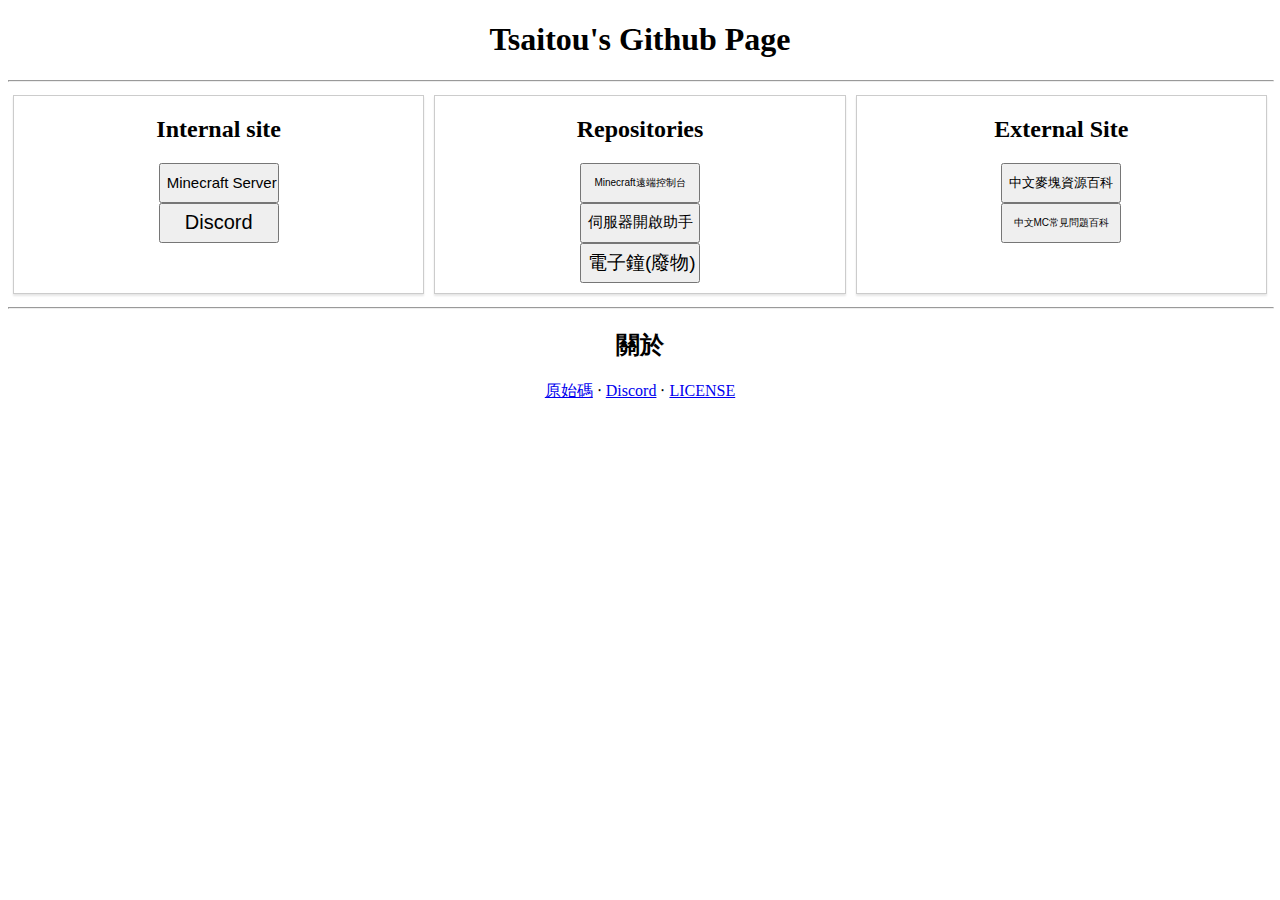
<file: index.html>
<!DOCTYPE html>
<html>
  <head>
    <meta charset="utf-8">
    <title>Tsaitou's Github page</title>
    <meta name="color-scheme" content="light dark">
    <meta name="theme-color" content="#fff">
    <link rel="stylesheet" type="text/css" href="/css/style.css">
    <meta name="viewport" content="width=device-width, initial-scale=1.0, maximum-scale=1.0, user-scalable=yes">
  </head>
  <body>
    <div class="center font">
      <header>
        <h1>Tsaitou's Github Page</h1>
        <hr>
      </header>
      <div class="mainpage_row">
        <div class="box">
          <h2>Internal site</h2>
          <input type="button" value="Minecraft Server" onclick="location.href='/innovation.html'" style="width:120px;height:40px;font-size:15px;"></input>
          <br>
          <input type="button" value="Discord" onclick="location.href='/discord.html'" style="width:120px;height:40px;font-size:20px;"></input>
        </div>
        <div class="box">
          <h2>Repositories</h2>
          <input type="button" value="Minecraft遠端控制台" onclick="location.href='https://github.com/tsaitou7361/MCRcon'" style="width:120px;height:40px;font-size:10px;"></input>
          <br>
          <input type="button" value="伺服器開啟助手" onclick="location.href='https://github.com/tsaitou7361/Server-opening-helper'" style="width:120px;height:40px;font-size:15px;"></input>
          <br>
          <input type="button" value="電子鐘(廢物)" onclick="location.href='https://github.com/tsaitou7361/digital-clock'" style="width:120px;height:40px;font-size:19px;"></input>
        </div>
        <div class="box">
          <h2>External Site</h2>
          <input type="button" value="中文麥塊資源百科" onclick="location.href='https://mcmod.miraheze.org/'" style="width:120px;height:40px;font-size:13px;"></input>
          <br>
          <input type="button" value="中文MC常見問題百科" onclick="location.href='https://zhmcfaq.miraheze.org/'" style="width:120px;height:40px;font-size:10px;"></input>
        </div>
      </div>
      <footer>
        <hr>
        <h2>關於</h2>
        <a href="https://github.com/tsaitou7361/tsaitou7361.github.io/blob/main/index.html">原始碼</a> ‧ <a href="/discord.html">Discord</a> ‧ <a href="https://www.gnu.org/licenses/gpl-3.0.en.html">LICENSE</a>
      </footer>
    </div>
  </body>
</html>
</file>
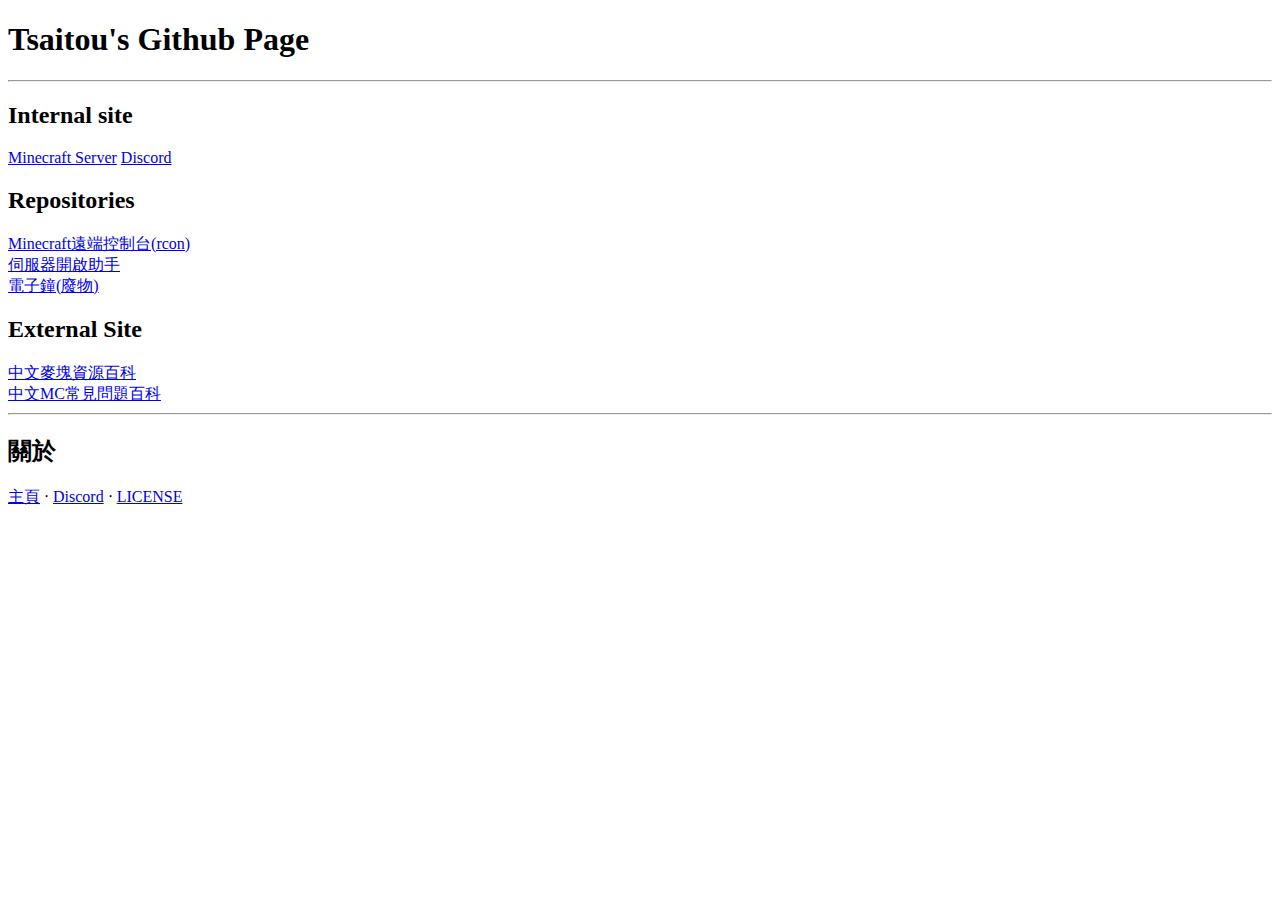
<file: home/index.html>
<!DOCTYPE html>
<html>
  <head>
    <meta charset="utf-8">
    <title>Tsaitou's Github page</title>
    <link rel="style" type="text/css" href="/css/style.css">
  </head>
  <body class="center font">
    <header>
      <h1>Tsaitou's Github Page</h1>
      <hr>
    </header>
    <div class="mainpage_row">
      <div class="box">
        <h2>Internal site</h2>
        <a href="/innovation/index.html">Minecraft Server</a>
        <a href="/discord-redirect/index.html">Discord</a>
      </div>
      <div class="box">
        <h2>Repositories</h2>
        <a href="https://github.com/tsaitou7361/MCRcon">Minecraft遠端控制台(rcon)</a>
        <br>
        <a href="https://github.com/tsaitou7361/Server-opening-helper">伺服器開啟助手</a>
        <br>
        <a href="https://github.com/tsaitou7361/digital-clock">電子鐘(廢物)</a>
      </div>
      <div class="box">
        <h2>External Site</h2>
        <a href="https://mcmod.miraheze.org/">中文麥塊資源百科</a>
        <br>
        <a href="https://zhmcfaq.miraheze.org/">中文MC常見問題百科</a>
      </div>
    </div>
    <footer>
      <hr>
      <h2>關於</h2>
      <a href="/home/index.html">主頁</a> ‧ <a href="/discord-redirect/index.html">Discord</a> ‧ <a href="/LICENSE">LICENSE</a>
    </footer>
  </body>
</html>
</file>
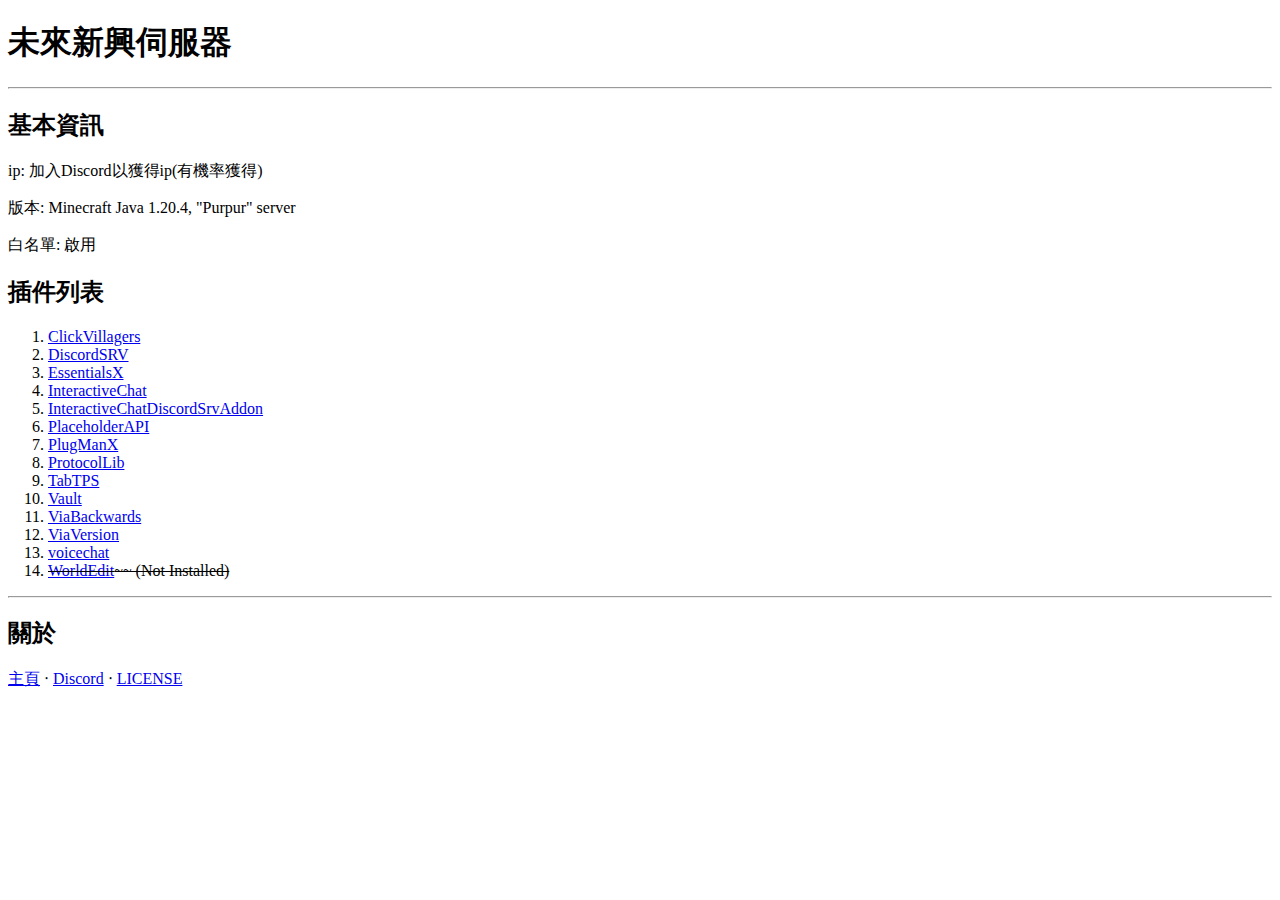
<file: innovation/index.html>
<!DOCTYPE html>
<html lang="zh">
  <head>
    <meta charset="utf-8">
    <title>未來新興伺服器</title>
    <meta name="color-scheme" content="light dark">
    <meta name="theme-color" content="#fff">
    <meta name="viewport" content="width=device-width, initial-scale=1.0, maximum-scale=1.0, user-scalable=yes">
    <link rel="chromium-gray" type="text/css" href="/css/chromium-gray.css">
    <link rel="style" type="text/css" href="/css/style.css">
  </head>

  <body>
    
    <header class="center font">
      <h1>未來新興伺服器</h1>
    <hr>
    </header>

    <h2>基本資訊</h2>
      <p>ip: 加入Discord以獲得ip(有機率獲得)</p>
      <p>版本: Minecraft Java 1.20.4, "Purpur" server</p>
      <p>白名單: 啟用</p>

    <h2>插件列表</h2>
      <ol type="1">
        <li>
          <a href="https://modrinth.com/plugin/clickvillagers">ClickVillagers</a>
        </li>
        <li>
          <a href="https://modrinth.com/plugin/discordsrv">DiscordSRV</a>
        </li>
        <li>
          <a href="https://modrinth.com/plugin/essentialsx">EssentialsX</a>
        </li>
        <li>
          <a href="https://www.spigotmc.org/resources/interactivechat-show-items-inventory-in-chat-custom-chat-keywords-bungee-velocity-support.75870/">InteractiveChat</a>
        </li>
        <li>
          <a href="https://www.spigotmc.org/resources/interactivechat-discordsrv-addon-show-items-and-invs-on-discord-preview-discord-images-in-game.83917/">InteractiveChatDiscordSrvAddon</a>
        </li>
        <li>
          <a href="https://www.spigotmc.org/resources/placeholderapi.6245/">PlaceholderAPI</a>
        </li>
        <li>
          <a href="https://www.spigotmc.org/resources/plugmanx.88135/">PlugManX</a>
        </li>
        <li>
          <a href="https://www.spigotmc.org/resources/protocollib.1997/">ProtocolLib</a>
        </li>
        <li>
          <a href="https://modrinth.com/plugin/tabtps">TabTPS</a>
        </li>
        <li>
          <a href="https://www.spigotmc.org/resources/vault.34315/">Vault</a>
        </li>
        <li>
          <a href="https://modrinth.com/plugin/viabackwards">ViaBackwards</a>
        </li>
        <li>
          <a href="https://modrinth.com/plugin/viaversion">ViaVersion</a>
        </li>
        <li>
          <a href="https://modrinth.com/plugin/simple-voice-chat">voicechat</a>
        </li>
        <li>
          <del>
            <a href="https://modrinth.com/plugin/worldedit">WorldEdit</a>~~ (Not Installed)
          </del>
        </li>
      </ol>
    <footer class="center">
      <hr>
      <h2>關於</h2>
      <a href="/index.html">主頁</a> ‧ <a href="/discord-redirect/index.html">Discord</a> ‧ <a href="/LICENSE">LICENSE</a>
    </footer>
  </body>
</html>
</file>
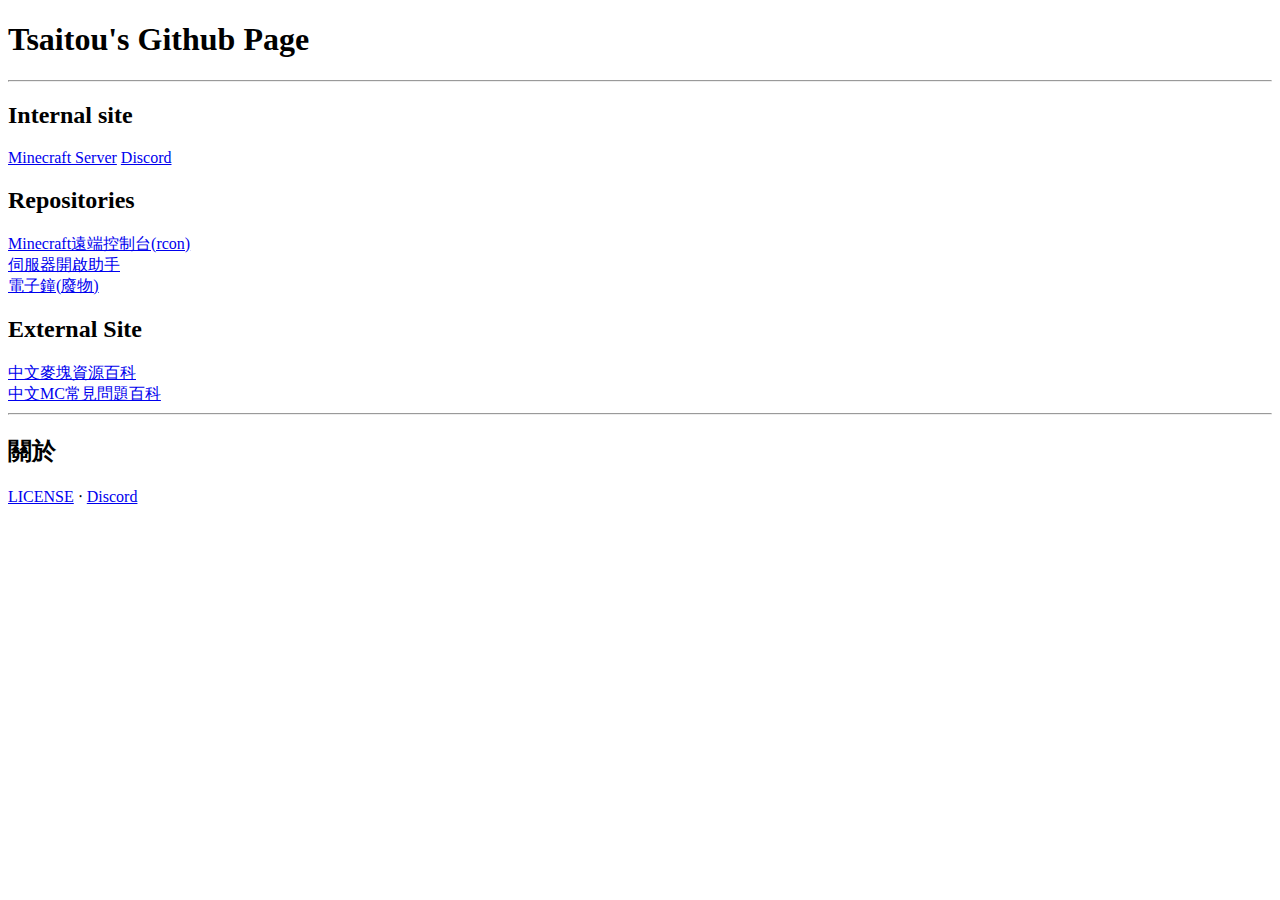
<file: main/index.html>
<!DOCTYPE html>
<html>
  <head>
    <meta charset="utf-8">
    <title>Tsaitou's Github page</title>
    <link rel="style" type="text/css" href="/css/style.css">
  </head>
  <body class="center font">
    <header>
      <h1>Tsaitou's Github Page</h1>
      <hr>
    </header>
    <div class="mainpage_row">
      <div class="box">
        <h2>Internal site</h2>
        <a href="innovation.html">Minecraft Server</a>
        <a href="discord-redirect.html">Discord</a>
      </div>
      <div class="box">
        <h2>Repositories</h2>
        <a href="https://github.com/tsaitou7361/MCRcon">Minecraft遠端控制台(rcon)</a>
        <br>
        <a href="https://github.com/tsaitou7361/Server-opening-helper">伺服器開啟助手</a>
        <br>
        <a href="https://github.com/tsaitou7361/digital-clock">電子鐘(廢物)</a>
      </div>
      <div class="box">
        <h2>External Site</h2>
        <a href="https://mcmod.miraheze.org/">中文麥塊資源百科</a>
        <br>
        <a href="https://zhmcfaq.miraheze.org/">中文MC常見問題百科</a>
      </div>
    </div>
    <footer>
      <hr>
      <h2>關於</h2>
      <a href="https://raw.githubusercontent.com/tsaitou7361/tsaitou7361.github.io/main/LICENSE">LICENSE</a>
      ‧
      <a href="discord-redirect.html">Discord</a>
    </footer>
  </body>
</html>
</file>
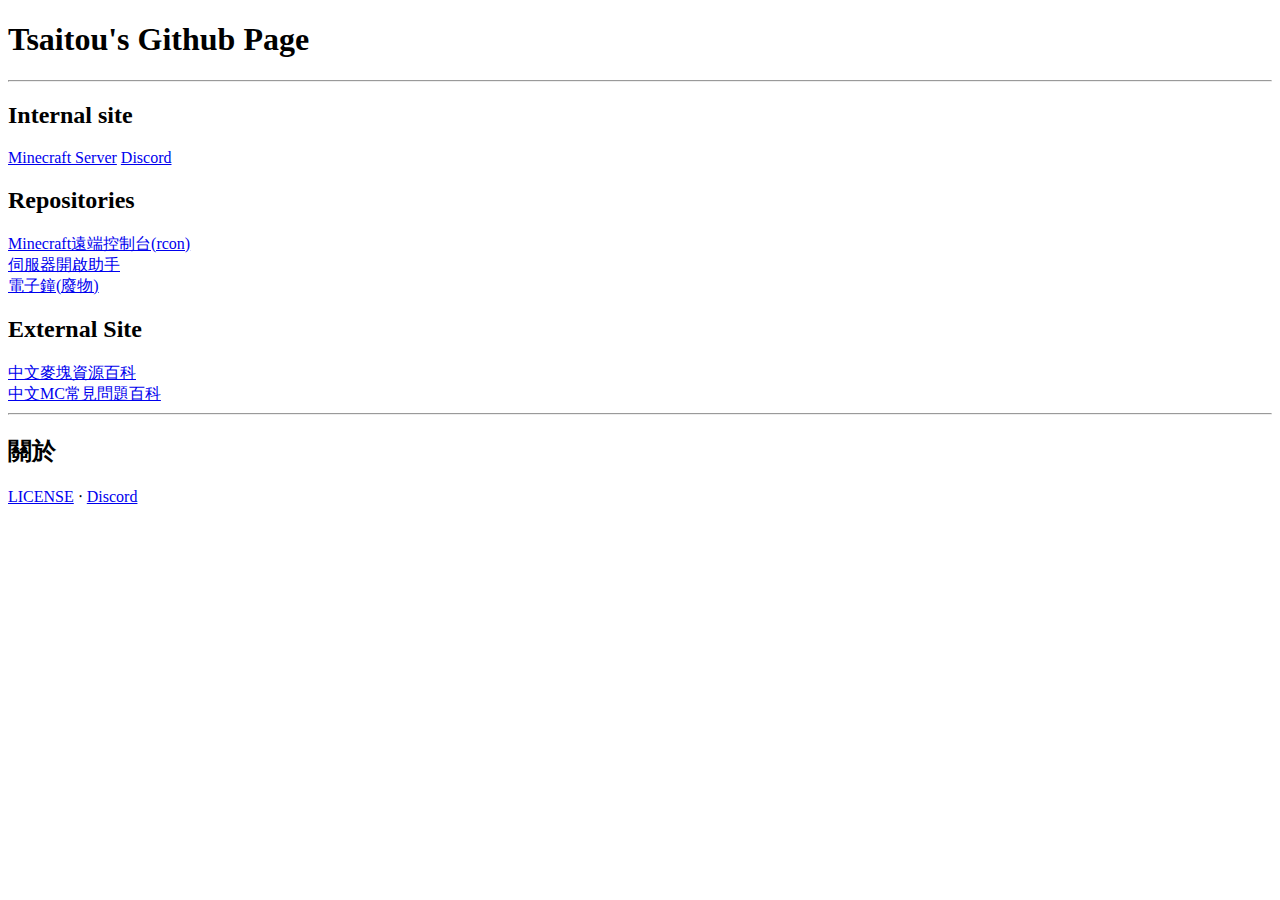
<file: sites/index.html>
<!DOCTYPE html>
<html>
  <head>
    <meta charset="utf-8">
    <title>Tsaitou's Github page</title>
    <link rel="style" type="text/css" href="style.css">
  </head>
  <body class="center font">
    <header>
      <h1>Tsaitou's Github Page</h1>
      <hr>
    </header>
    <div class="mainpage_row">
      <div class="box">
        <h2>Internal site</h2>
        <a href="innovation.html">Minecraft Server</a>
        <a href="discord-redirect.html">Discord</a>
      </div>
      <div class="box">
        <h2>Repositories</h2>
        <a href="https://github.com/tsaitou7361/MCRcon">Minecraft遠端控制台(rcon)</a>
        <br>
        <a href="https://github.com/tsaitou7361/Server-opening-helper">伺服器開啟助手</a>
        <br>
        <a href="https://github.com/tsaitou7361/digital-clock">電子鐘(廢物)</a>
      </div>
      <div class="box">
        <h2>External Site</h2>
        <a href="https://mcmod.miraheze.org/">中文麥塊資源百科</a>
        <br>
        <a href="https://zhmcfaq.miraheze.org/">中文MC常見問題百科</a>
      </div>
    </div>
    <footer>
      <hr>
      <h2>關於</h2>
      <a href="https://raw.githubusercontent.com/tsaitou7361/tsaitou7361.github.io/main/LICENSE">LICENSE</a>
      ‧
      <a href="discord-redirect.html">Discord</a>
    </footer>
  </body>
</html>
</file>
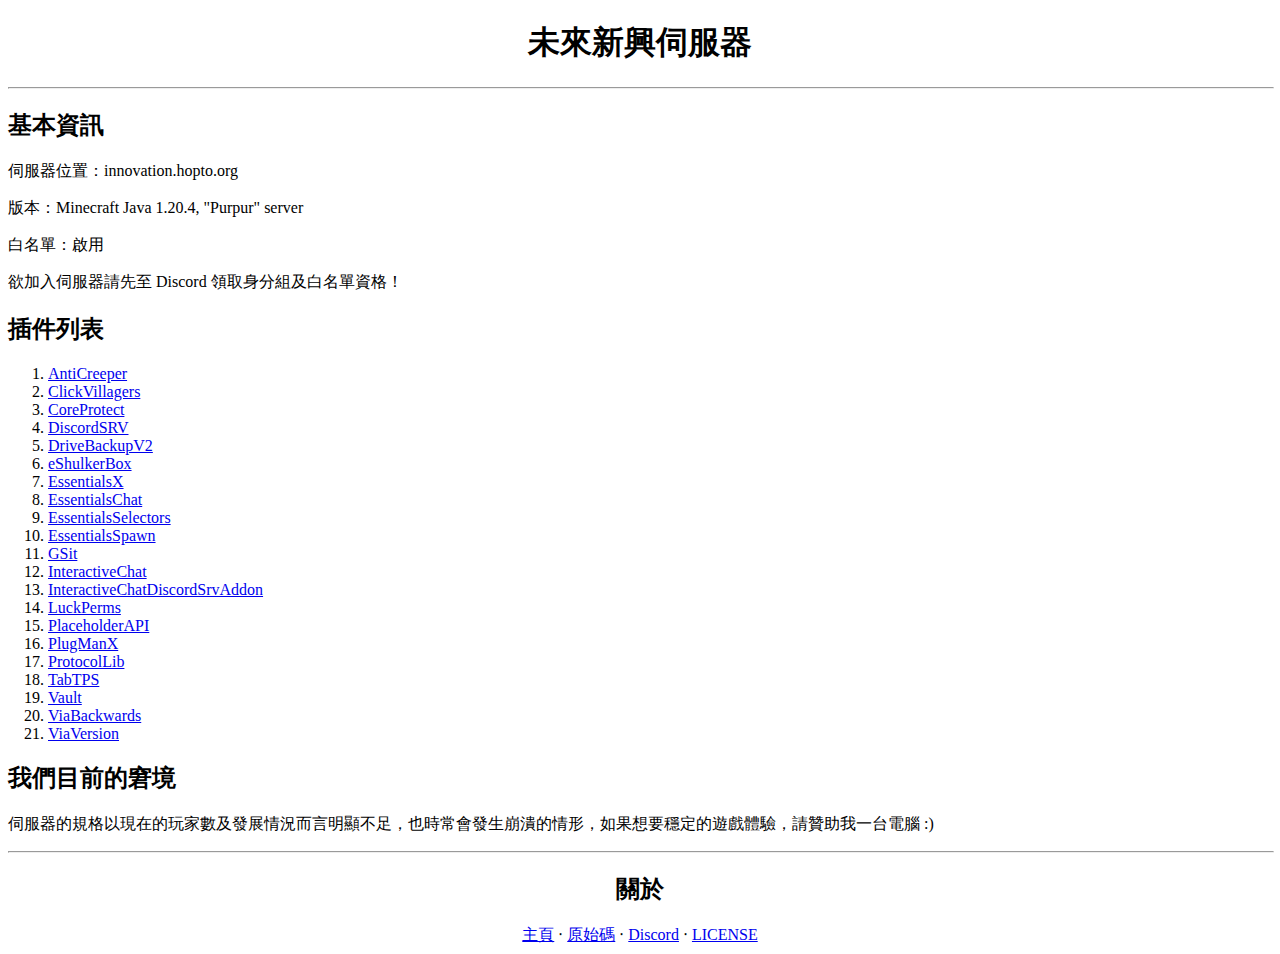
<file: innovation.html>
<!DOCTYPE html>
<html lang="zh">
  <head>
    <meta charset="utf-8">
    <title>未來新興伺服器</title>
    <meta name="color-scheme" content="light dark">
    <meta name="theme-color" content="#fff">
    <meta name="viewport" content="width=device-width, initial-scale=1.0, maximum-scale=1.0, user-scalable=yes">
    <link rel="chromium-gray" type="text/css" href="/css/chromium-gray.css">
    <link rel="stylesheet" type="text/css" href="/css/style.css">
  </head>

  <body class="font">
    
    <header class="center">
      <h1>未來新興伺服器</h1>
    <hr>
    </header>

    <h2>基本資訊</h2>
      <p>伺服器位置：innovation.hopto.org</p>
      <p>版本：Minecraft Java 1.20.4, "Purpur" server</p>
      <p>白名單：啟用</p>
      <p>欲加入伺服器請先至 Discord 領取身分組及白名單資格！</p>

    <h2>插件列表</h2>
      <ol type="1">
        <li>
          <a href="https://www.spigotmc.org/resources/anticreeper-1-17-1-1-20-1-prevent-explosions-damage-caused-by-them.32129/">AntiCreeper</a>
        </li>
        <li>
          <a href="https://modrinth.com/plugin/clickvillagers">ClickVillagers</a>
        </li>
        <li>
          <a href="https://modrinth.com/plugin/coreprotect">CoreProtect</a>
        </li>
        <li>
          <a href="https://modrinth.com/plugin/discordsrv">DiscordSRV</a>
        </li>
        <li>
          <a href="https://www.spigotmc.org/resources/drivebackupv2.79519/">DriveBackupV2</a>
        </li>
        <li>
          <a href="https://www.spigotmc.org/resources/%E2%9C%A8-eshulkerbox-%E2%9C%A8-let-players-interact-with-shulker-boxes-in-a-better-way-and-comfort-1-13-1-20.106156/">eShulkerBox</a>
        </li>
        <li>
          <a href="https://modrinth.com/plugin/essentialsx">EssentialsX</a>
        </li>
        <li>
          <a href="https://essentialsx.net/downloads.html">EssentialsChat</a>
        </li>
        <li>
          <a href="https://modrinth.com/plugin/essxselectors">EssentialsSelectors</a>
        </li>
        <li>
          <a href="https://essentialsx.net/downloads.html">EssentialsSpawn</a>
        </li>
        <li>
          <a href="https://www.spigotmc.org/resources/gsit-modern-sit-seat-and-chair-lay-and-crawl-plugin-1-13-1-20-4.62325/">GSit</a>
        </li>
        <li>
          <a href="https://www.spigotmc.org/resources/interactivechat-show-items-inventory-in-chat-custom-chat-keywords-bungee-velocity-support.75870/">InteractiveChat</a>
        </li>
        <li>
          <a href="https://www.spigotmc.org/resources/interactivechat-discordsrv-addon-show-items-and-invs-on-discord-preview-discord-images-in-game.83917/">InteractiveChatDiscordSrvAddon</a>
        </li>
        <li>
          <a href="https://www.spigotmc.org/resources/luckperms.28140/">LuckPerms</a>
        </li>
        <li>
          <a href="https://www.spigotmc.org/resources/placeholderapi.6245/">PlaceholderAPI</a>
        </li>
        <li>
          <a href="https://www.spigotmc.org/resources/plugmanx.88135/">PlugManX</a>
        </li>
        <li>
          <a href="https://www.spigotmc.org/resources/protocollib.1997/">ProtocolLib</a>
        </li>
        <li>
          <a href="https://modrinth.com/plugin/tabtps">TabTPS</a>
        </li>
        <li>
          <a href="https://www.spigotmc.org/resources/vault.34315/">Vault</a>
        </li>
        <li>
          <a href="https://modrinth.com/plugin/viabackwards">ViaBackwards</a>
        </li>
        <li>
          <a href="https://modrinth.com/plugin/viaversion">ViaVersion</a>
        </li>
      </ol>
    <h2>我們目前的窘境</h2>
      <p>伺服器的規格以現在的玩家數及發展情況而言明顯不足，也時常會發生崩潰的情形，如果想要穩定的遊戲體驗，請贊助我一台電腦 :)</p>
    <footer class="center">
      <hr>
      <h2>關於</h2>
      <a href="/index.html">主頁</a> ‧ <a href="https://github.com/tsaitou7361/tsaitou7361.github.io/blob/main/innovation.html">原始碼</a> ‧ <a href="/discord.html">Discord</a> ‧ <a href="https://www.gnu.org/licenses/gpl-3.0.en.html">LICENSE</a>
    </footer>
  </body>
</html>
</file>
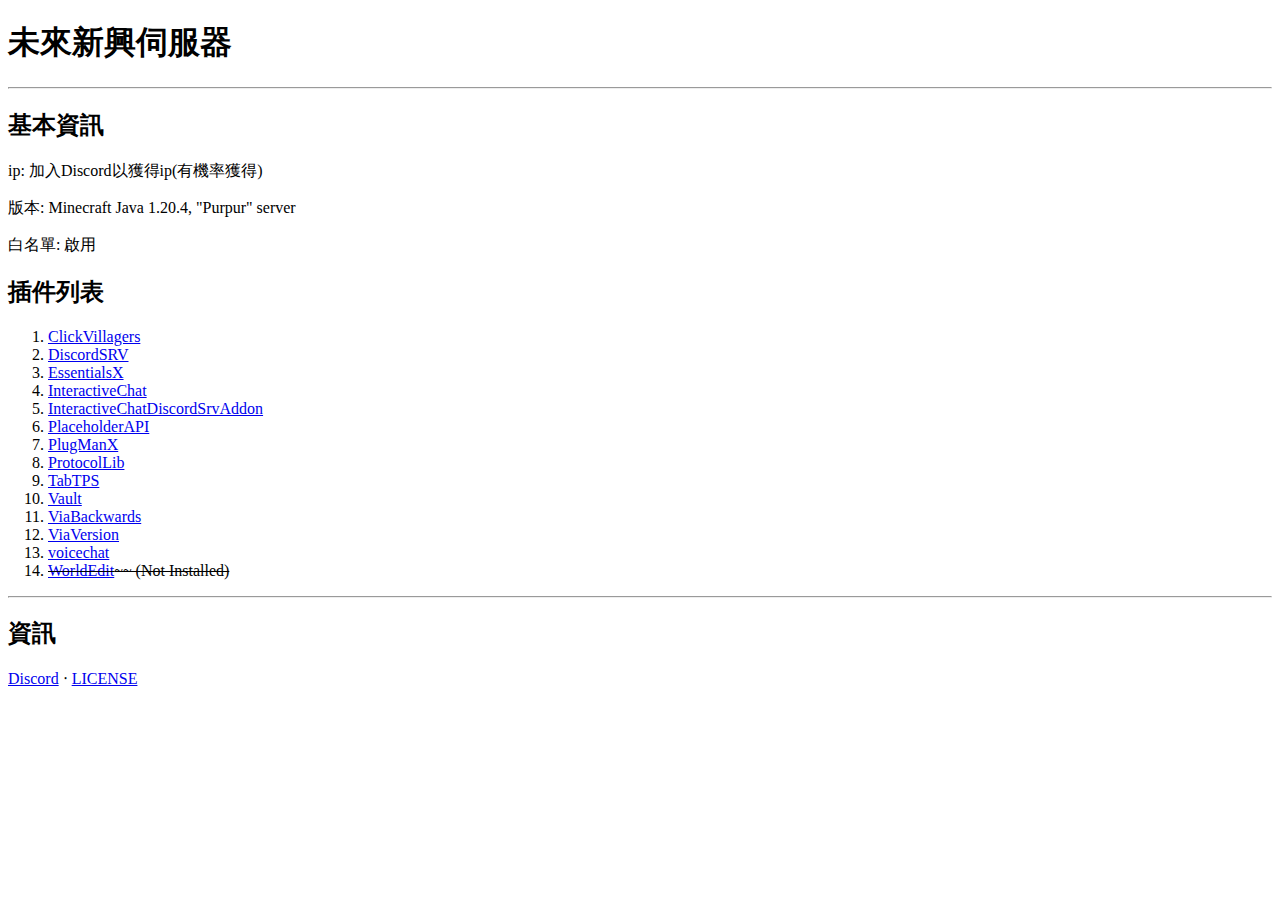
<file: innovation/innovation.html>
<!DOCTYPE html>
<html lang="zh">
  <head>
    <meta charset="utf-8">
    <title>未來新興伺服器</title>
    <meta name="color-scheme" content="light dark">
    <meta name="theme-color" content="#fff">
    <meta name="viewport" content="width=device-width, initial-scale=1.0, maximum-scale=1.0, user-scalable=yes">
    <link rel="chromium-gray" type="text/css" href="/css/chromium-gray.css">
    <link rel="style" type="text/css" href="/css/style.css">
  </head>
  <body>

    <header class="center">
      <h1>未來新興伺服器</h1>
    <hr>
    </header>

    <h2>基本資訊</h2>
      <p>ip: 加入Discord以獲得ip(有機率獲得)</p>
      <p>版本: Minecraft Java 1.20.4, "Purpur" server</p>
      <p>白名單: 啟用</p>

    <h2>插件列表</h2>
      <ol type="1">
        <li>
          <a href="https://modrinth.com/plugin/clickvillagers">ClickVillagers</a>
        </li>
        <li>
          <a href="https://modrinth.com/plugin/discordsrv">DiscordSRV</a>
        </li>
        <li>
          <a href="https://modrinth.com/plugin/essentialsx">EssentialsX</a>
        </li>
        <li>
          <a href="https://www.spigotmc.org/resources/interactivechat-show-items-inventory-in-chat-custom-chat-keywords-bungee-velocity-support.75870/">InteractiveChat</a>
        </li>
        <li>
          <a href="https://www.spigotmc.org/resources/interactivechat-discordsrv-addon-show-items-and-invs-on-discord-preview-discord-images-in-game.83917/">InteractiveChatDiscordSrvAddon</a>
        </li>
        <li>
          <a href="https://www.spigotmc.org/resources/placeholderapi.6245/">PlaceholderAPI</a>
        </li>
        <li>
          <a href="https://www.spigotmc.org/resources/plugmanx.88135/">PlugManX</a>
        </li>
        <li>
          <a href="https://www.spigotmc.org/resources/protocollib.1997/">ProtocolLib</a>
        </li>
        <li>
          <a href="https://modrinth.com/plugin/tabtps">TabTPS</a>
        </li>
        <li>
          <a href="https://www.spigotmc.org/resources/vault.34315/">Vault</a>
        </li>
        <li>
          <a href="https://modrinth.com/plugin/viabackwards">ViaBackwards</a>
        </li>
        <li>
          <a href="https://modrinth.com/plugin/viaversion">ViaVersion</a>
        </li>
        <li>
          <a href="https://modrinth.com/plugin/simple-voice-chat">voicechat</a>
        </li>
        <li>
          <del>
            <a href="https://modrinth.com/plugin/worldedit">WorldEdit</a>~~ (Not Installed)
          </del>
        </li>
      </ol>
    <footer class="center">
      <hr>
      <h2>資訊</h2>
      <a href="https://tsaitou7361.github.io/Discord">Discord</a> ‧ <a href="https://raw.githubusercontent.com/tsaitou7361/innovation/main/LICENSE">LICENSE</a>
    </footer>
  </body>
</html>
</file>
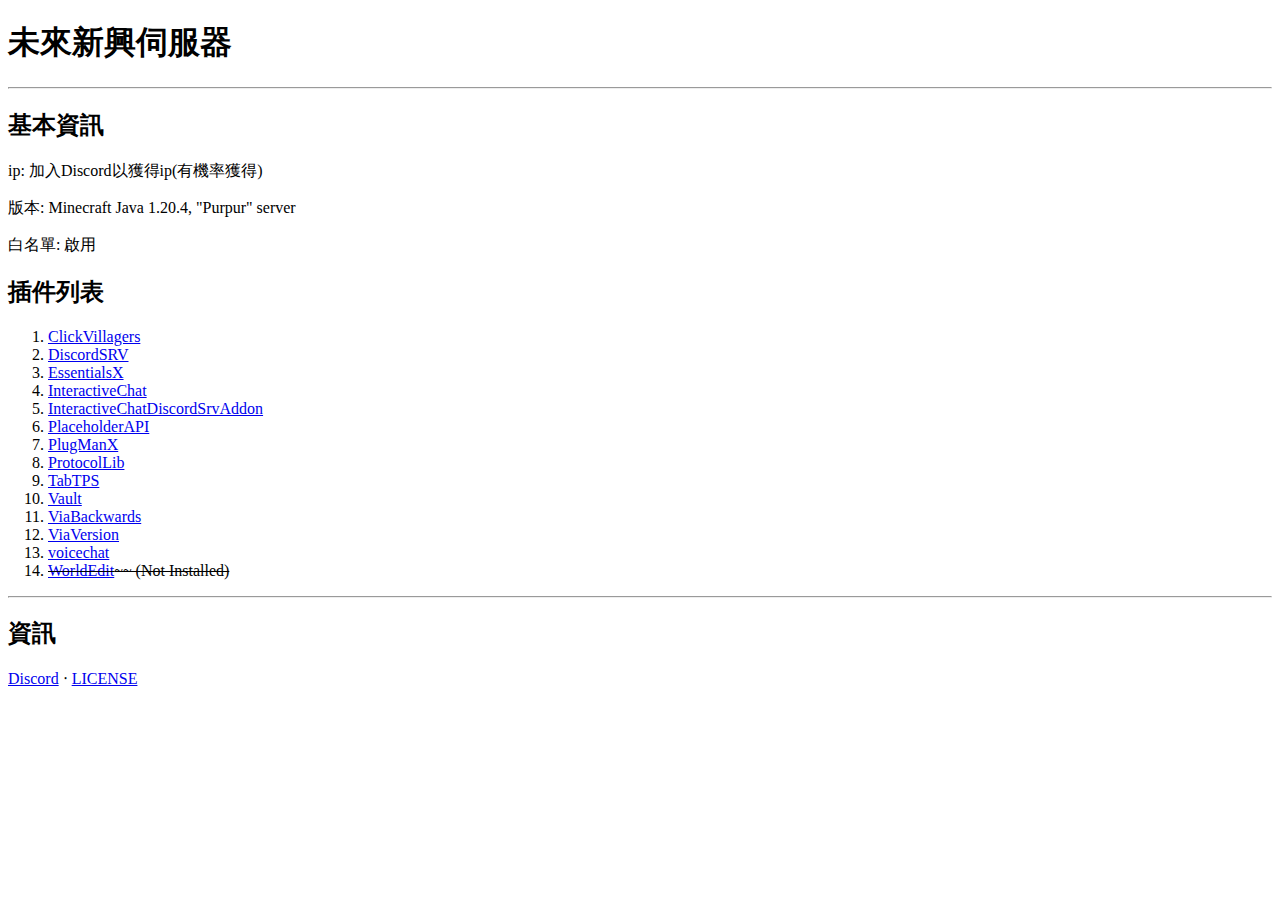
<file: sites/innovation.html>
<!DOCTYPE html>
<html lang="zh">
  <head>
    <meta charset="utf-8">
    <title>未來新興伺服器</title>
    <meta name="color-scheme" content="light dark">
    <meta name="theme-color" content="#fff">
    <meta name="viewport" content="width=device-width, initial-scale=1.0, maximum-scale=1.0, user-scalable=yes">
    <link rel="chromium-gray" type="text/css" href="chromium-gray.css">
    <link rel="style" type="text/css" href="style.css">
  </head>
  <body>

    <header class="center">
      <h1>未來新興伺服器</h1>
    <hr>
    </header>

    <h2>基本資訊</h2>
      <p>ip: 加入Discord以獲得ip(有機率獲得)</p>
      <p>版本: Minecraft Java 1.20.4, "Purpur" server</p>
      <p>白名單: 啟用</p>

    <h2>插件列表</h2>
      <ol type="1">
        <li>
          <a href="https://modrinth.com/plugin/clickvillagers">ClickVillagers</a>
        </li>
        <li>
          <a href="https://modrinth.com/plugin/discordsrv">DiscordSRV</a>
        </li>
        <li>
          <a href="https://modrinth.com/plugin/essentialsx">EssentialsX</a>
        </li>
        <li>
          <a href="https://www.spigotmc.org/resources/interactivechat-show-items-inventory-in-chat-custom-chat-keywords-bungee-velocity-support.75870/">InteractiveChat</a>
        </li>
        <li>
          <a href="https://www.spigotmc.org/resources/interactivechat-discordsrv-addon-show-items-and-invs-on-discord-preview-discord-images-in-game.83917/">InteractiveChatDiscordSrvAddon</a>
        </li>
        <li>
          <a href="https://www.spigotmc.org/resources/placeholderapi.6245/">PlaceholderAPI</a>
        </li>
        <li>
          <a href="https://www.spigotmc.org/resources/plugmanx.88135/">PlugManX</a>
        </li>
        <li>
          <a href="https://www.spigotmc.org/resources/protocollib.1997/">ProtocolLib</a>
        </li>
        <li>
          <a href="https://modrinth.com/plugin/tabtps">TabTPS</a>
        </li>
        <li>
          <a href="https://www.spigotmc.org/resources/vault.34315/">Vault</a>
        </li>
        <li>
          <a href="https://modrinth.com/plugin/viabackwards">ViaBackwards</a>
        </li>
        <li>
          <a href="https://modrinth.com/plugin/viaversion">ViaVersion</a>
        </li>
        <li>
          <a href="https://modrinth.com/plugin/simple-voice-chat">voicechat</a>
        </li>
        <li>
          <del>
            <a href="https://modrinth.com/plugin/worldedit">WorldEdit</a>~~ (Not Installed)
          </del>
        </li>
      </ol>
    <footer class="center">
      <hr>
      <h2>資訊</h2>
      <a href="https://tsaitou7361.github.io/Discord">Discord</a> ‧ <a href="https://raw.githubusercontent.com/tsaitou7361/innovation/main/LICENSE">LICENSE</a>
    </footer>
  </body>
</html>
</file>
<file: css/style.css>
.container {
    width: 90%;
}

.center {
    display: block;
    margin-left: auto;
    margin-right: auto;
    text-align: center;
}

ol.center {
    display: block;
    text-align: left;
}

/* body {
    display: flex;
    align-items: center;
    justify-content: center;
    min-height: 100vh;
    margin: 0;
    padding: 0;
    box-sizing: border-box;
} */

/* html {
    display: flex;
    justify-content: center;
    align-items: center;
} */

hr {
    width: 100%;
}

.font {
    font-family: 'Noto Sans TC', 'Microsoft JhengHei', 'sans-serif';
}

.font-code {
    font-family: 'Cascadia Mono', 'monospace';
}

.box {
    flex: 1;
    margin: 5px;
    min-width: 210px;
    border: 1px solid #CCC;
    padding: 0 10px 10px 10px;
    box-shadow: 0 2px 2px rgba(0,0,0,0.1);
}

.mainpage_row {
    display: flex;
    flex-direction: row;
    flex-flow: row wrap;
    justify-content: space-between;
    padding: 0;
    margin: 0;
}

@media (min-width: 768px) {
    .container {
        width: 75%;
    }
}

@media (min-width: 992px) {
    .container {
        width: 60%;
    }
}

@media (min-width: 1200px) {
    .container {
        width: 50%;
    }
}
</file>
<file: sites/style.css>
.left {
    display: block;
    margin-left: 20px;
    text-align: left;
}

.center {
    display: block;
    margin-left: auto;
    margin-right: auto;
    text-align: center;
}

.right {
    display: block;
    margin-right: 20px;
    text-align: right;
}

.container {
    display: flex;
    justify-content: space-between;
    flex-wrap: warp;
}

ol.center {
    display: block;
    text-align: left;
}

.font {
    font-family: 'Noto Sans', 'Segoe UI', 'Microsoft JhengHei', 'Microsoft YaHei', 'sans-serif';
}

.box {
    flex: 1;
    margin: 5px;
    min-width: 210px;
    border: 1px solid #CCC;
    padding: 0 10px 10px 10px;
    box-shadow: 0 2px 2px rgba(0,0,0,0.1);
}

.mainpage_row {
    display: flex;
    flex-direction: row;
    flex-flow: row wrap;
    justify-content: space-between;
    padding: 0;
    margin: 0
}
</file>
<file: sites/chromium-gray.css>
/* Copyright 2017 The Chromium Authors
 * Use of this source code is governed by a BSD-style license that can be
 * found in the LICENSE file. */

/* Here is LICENSE of Chromium.
 * https://raw.githubusercontent.com/chromium/chromium/main/LICENSE */

/* Code below are NOT modified */

a {
  color: var(--link-color);
}

body {
  --background-color: #fff;
  --error-code-color: var(--google-gray-700);
  --google-blue-100: rgb(210, 227, 252);
  --google-blue-300: rgb(138, 180, 248);
  --google-blue-600: rgb(26, 115, 232);
  --google-blue-700: rgb(25, 103, 210);
  --google-gray-100: rgb(241, 243, 244);
  --google-gray-300: rgb(218, 220, 224);
  --google-gray-500: rgb(154, 160, 166);
  --google-gray-50: rgb(248, 249, 250);
  --google-gray-600: rgb(128, 134, 139);
  --google-gray-700: rgb(95, 99, 104);
  --google-gray-800: rgb(60, 64, 67);
  --google-gray-900: rgb(32, 33, 36);
  --heading-color: var(--google-gray-900);
  --link-color: rgb(88, 88, 88);
  --popup-container-background-color: rgba(0,0,0,.65);
  --primary-button-fill-color-active: var(--google-blue-700);
  --primary-button-fill-color: var(--google-blue-600);
  --primary-button-text-color: #fff;
  --quiet-background-color: rgb(247, 247, 247);
  --secondary-button-border-color: var(--google-gray-500);
  --secondary-button-fill-color: #fff;
  --secondary-button-hover-border-color: var(--google-gray-600);
  --secondary-button-hover-fill-color: var(--google-gray-50);
  --secondary-button-text-color: var(--google-gray-700);
  --small-link-color: var(--google-gray-700);
  --text-color: var(--google-gray-700);
  --edge-background: var(--edge-grey-background);
  --edge-black: #101010;
  --edge-focus-color: #838383;
  --edge-blue-hover: #0078D4;
  --edge-blue-pressed: #1081D7;
  --edge-blue-rest: #0070C6;
  --edge-blue-selected: #004274;
  --edge-border-hover:#949494;
  --edge-border-pressed: #ADADAD;
  --edge-border-rest: #C5C5C5;
  --edge-grey-background: #F6F6F6;
  --edge-grey-selected: #C6C6C6;
  --edge-light-grey-hover: #F3F3F3;
  --edge-light-grey-pressed: #F7F7F7;
  --edge-light-grey-rest: #EFEFEF;
  --edge-primary-text-color: var(--edge-black);
  --edge-secondary-text-color: var(--edge-text-grey-rest);
  --edge-text-blue-hover: #0070C6;
  --edge-text-blue-rest: #0061AB;
  --edge-text-blue-pressed: #1081D7;
  --edge-text-grey-rest: #6F6F6F;
  --edge-white: #FFFFFF;
  --edge-primary-button-focus-shadow: 0 0 0 2px inset #F2F8FD;
  --edge-focus-outline: 2px solid var(--edge-focus-color);
  background: var(--edge-background);
  color: var(--edge-primary-text-color);
  word-wrap: break-word;
}

.nav-wrapper .secondary-button {
  background: var(--secondary-button-fill-color);
  border: 1px solid var(--secondary-button-border-color);
  color: var(--secondary-button-text-color);
  float: none;
  margin: 0;
  padding: 8px 16px;
}

.hidden {
  display: none;
}

html {
  -webkit-text-size-adjust: 100%;
  font-size: 125%;
}

.icon {
  background-repeat: no-repeat;
  background-size: 100%;
}

@media (prefers-color-scheme: dark) {
  body {
    --background-color: var(--google-gray-900);
    --error-code-color: var(--google-gray-500);
    --heading-color: var(--google-gray-500);
    --link-color: var(--google-blue-300);
    --primary-button-fill-color-active: rgb(129, 162, 208);
    --primary-button-fill-color: var(--google-blue-300);
    --primary-button-text-color: var(--google-gray-900);
    --quiet-background-color: var(--background-color);
    --secondary-button-border-color: var(--google-gray-700);
    --secondary-button-fill-color: var(--google-gray-900);
    --secondary-button-hover-fill-color: rgb(48, 51, 57);
    --secondary-button-text-color: var(--google-blue-300);
    --small-link-color: var(--google-blue-300);
    --text-color: var(--google-gray-500);
    --edge-black: #FFFFFF;
    --edge-focus-color: #888;
    --edge-blue-hover: #0070C6;
    --edge-blue-pressed: #0069B9;
    --edge-blue-rest: #0078D4;
    --edge-blue-selected: #63ACE5;
    --edge-border-hover:#909090;
    --edge-border-pressed: #787878;
    --edge-border-rest: #575757;
    --edge-grey-background: #2D2D2D;
    --edge-grey-selected: #676767;
    --edge-light-grey-hover: #424242;
    --edge-light-grey-pressed: #3E3E3E;
    --edge-light-grey-rest: #464646;
    --edge-text-blue-hover: #429BDF;
    --edge-text-blue-rest: #63ACE5;
    --edge-text-blue-pressed: #2189DA;
    --edge-text-grey-rest: #949494;
    --edge-white: #1D1D1D;
    --edge-primary-button-focus-shadow: 0 0 0 2px inset #F2F8FD;
  }
}
</file>
